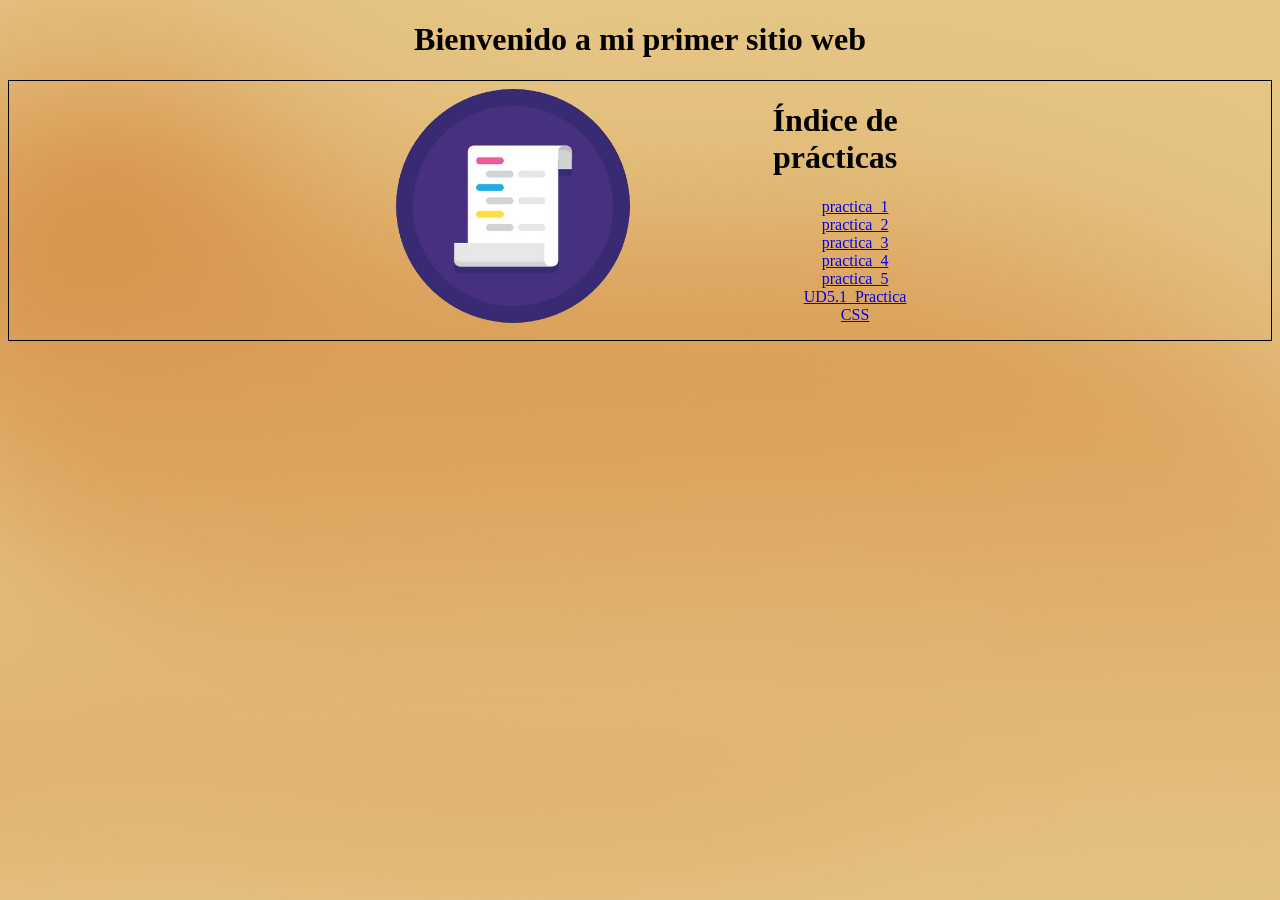
<file: index.html>
<!DOCTYPE html>
<html lang="es">
<head>
    <meta charset="UTF-8">
    <meta name="viewport" content="width=device-width, initial-scale=1.0">
    <title>Índice de prácticas</title>
    <link rel="stylesheet" href="css/estilos_index.css">
</head>
<body>
    <h1 align="center">Bienvenido a mi primer sitio web</h1>
    <div class="contenedor">
        <img src="/img/indice.png" alt="Imagen de indice">

        <div class="indice">
            <h1>Índice de prácticas</h1>
            <ul>
                <li><a href="practica_1.html">practica_1</a></li>
                <li><a href="practica_2.html">practica_2</a></li>
                <li><a href="practica_3.html">practica_3</a></li>
                <li><a href="practica_4.html">practica_4</a></li>
                <li><a href="practica_5.html">practica_5</a></li>
                <li><a href="/5paginas.html">UD5.1_Practica CSS</a></li>
            </ul>
        </div>
    </div>
</body>
</html>
</file>
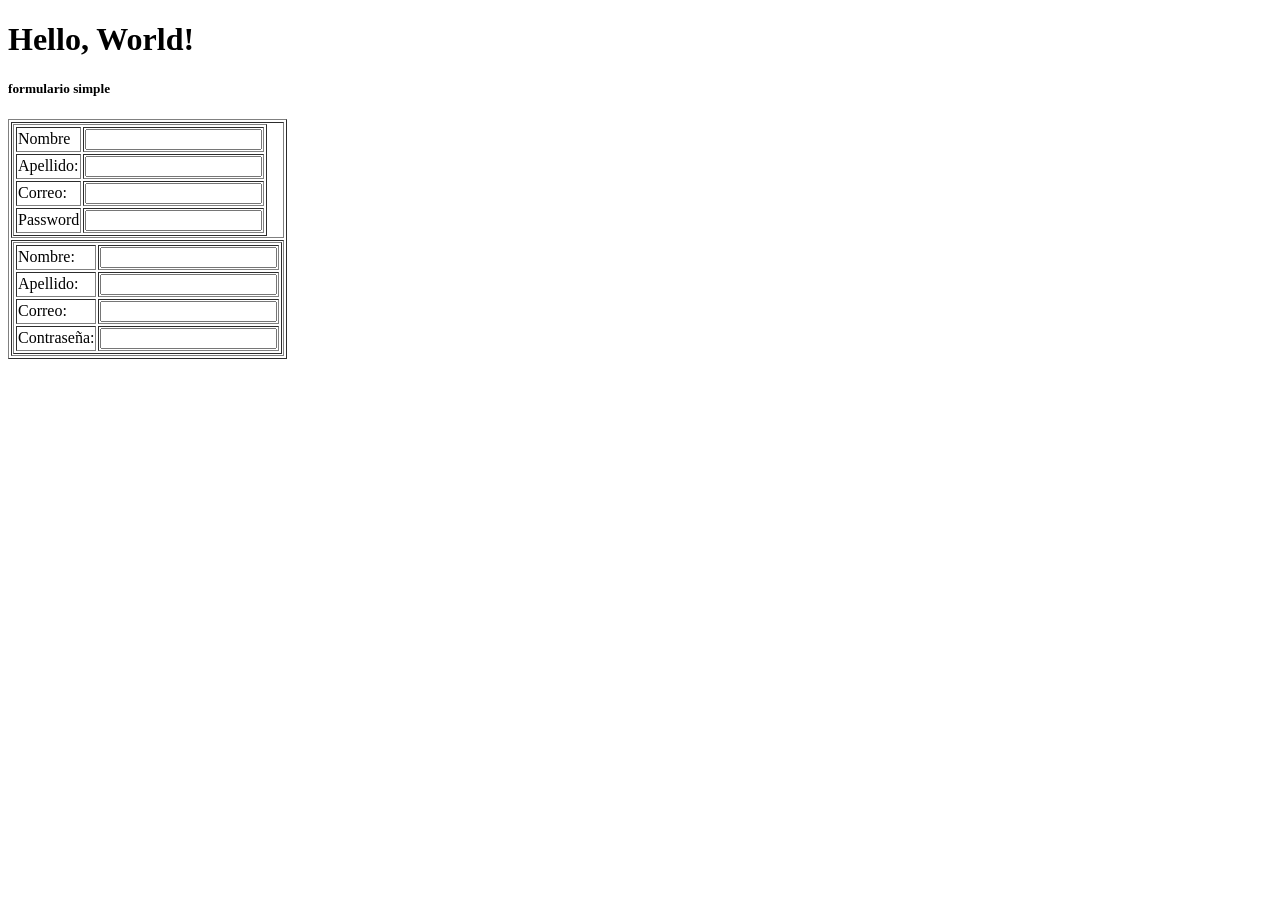
<file: LM_TRI_1/Html/Index.html>
<!DOCTYPE html>
<html lang="en">
<head>
    <meta charset="UTF-8">
    <meta name="viewport" content="width=device-width, initial-scale=1.0">
    <title>Document</title>
</head>
<body>
    <h1>Hello, World!</h1>
    <h5>formulario simple </h5>
    <table border="1px">
        <tr>
            <td>
                <table border="1px">
                <tr>
                    <td>Nombre</td>
                    <td><input type="text" name="nombre"></td>
                </tr>
                <tr>
                    <td>Apellido:</td>
                    <td><input type="text" name="apellido"></td>
                </tr>
                <tr>
                    <td>Correo:</td>
                    <td><input type="email" name="correo"></td>
                </tr>
                <tr>
                    <td>Password</td>
                    <td><input type="password" name="contraseña"></td>
                </tr>
                </table>
            </td>
        </tr>
            <td>
                <table border="1px">
                <tr>
                    <td>Nombre:</td>
                    <td><input type="text" name="nombre"></td>
                </tr>
                <tr>
                    <td>Apellido:</td>
                    <td><input type="text" name="apellido"></td>
                </tr>
                <tr>
                    <td>Correo:</td>
                    <td><input type="email" name="correo"></td>
                </tr>
                <tr>
                    <td>Contraseña:</td>
                    <td><input type="password" name="contraseña"></td>
                </tr>
                </table>
            </td>
    </table>
</body>
</html>
</file>
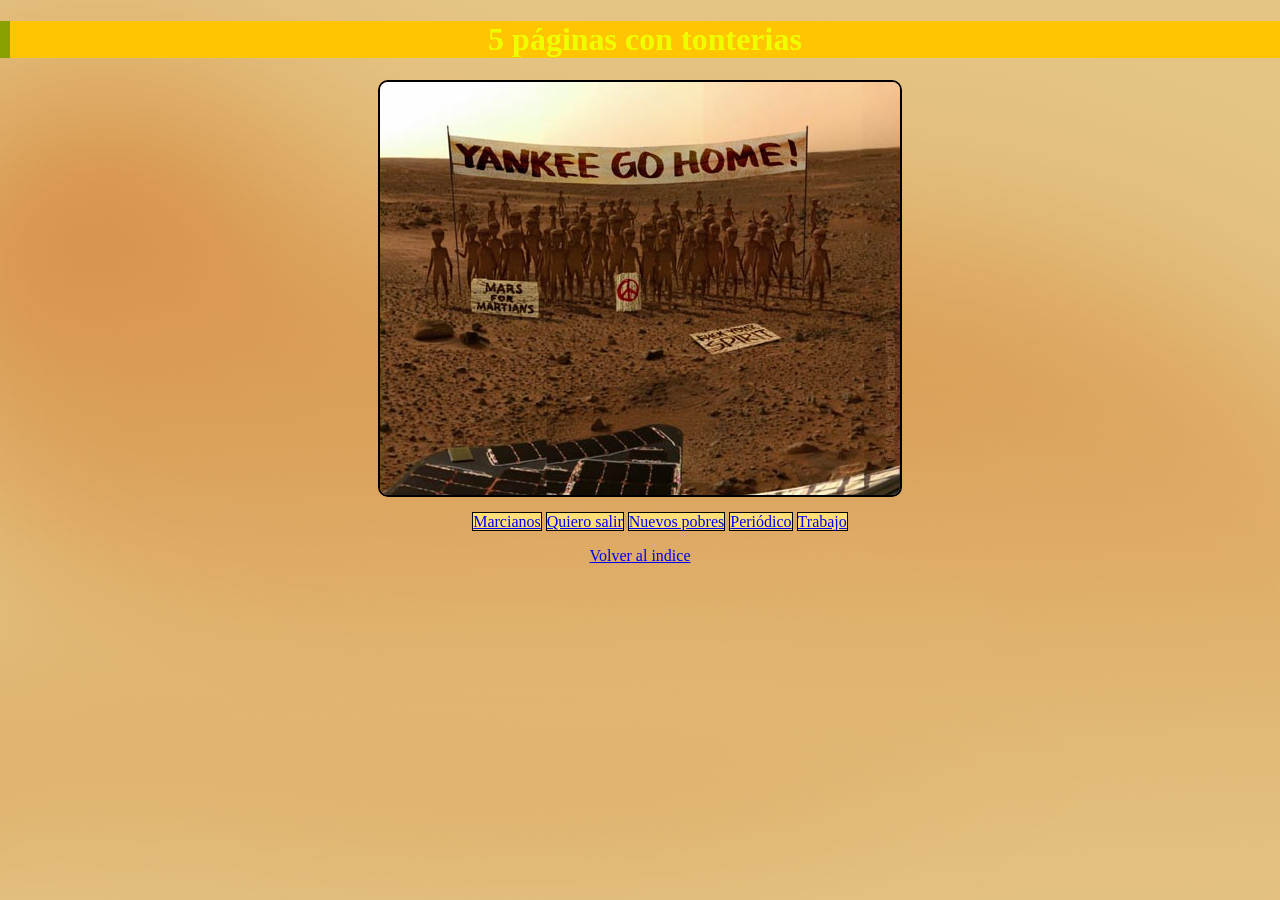
<file: 5paginas.html>
<!DOCTYPE html PUBLIC "-//W3C//DTD XHTML 1.0 Transitional//EN" "http://www.w3.org/TR/xhtml1/DTD/xhtml1-transitional.dtd">
<html xmlns="http://www.w3.org/1999/xhtml">
<head>
<meta http-equiv="Content-Type" content="text/html; charset=utf-8" />
<title>chorradeisions</title>
    <link rel="stylesheet" type="text/css" href="css/estilos.css" />
</head>

<body>
  <div id="header">
    <h1>5 páginas con tonterias </h1>
  </div>
  <div id="content">
    <img src="img/mars_spiritcolor.jpg" alt="marcianos" />
  </div>
  <div id="menu"> 
    <ul>
      <li><a href="marcianos.html">Marcianos</a></li>
      <li><a href="quiero-salir.html">Quiero salir</a></li>
      <li><a href="nuevos-pobres.html">Nuevos pobres</a></li>
      <li><a href="periodico.html">Periódico</a></li>
      <li><a href="trabajo.html">Trabajo</a></li>
    </ul>    
  </div>
  <div id="footer"> 
    <p><a href="index.html">Volver al indice</a></p>
  </div>
</body>
</html>
</file>
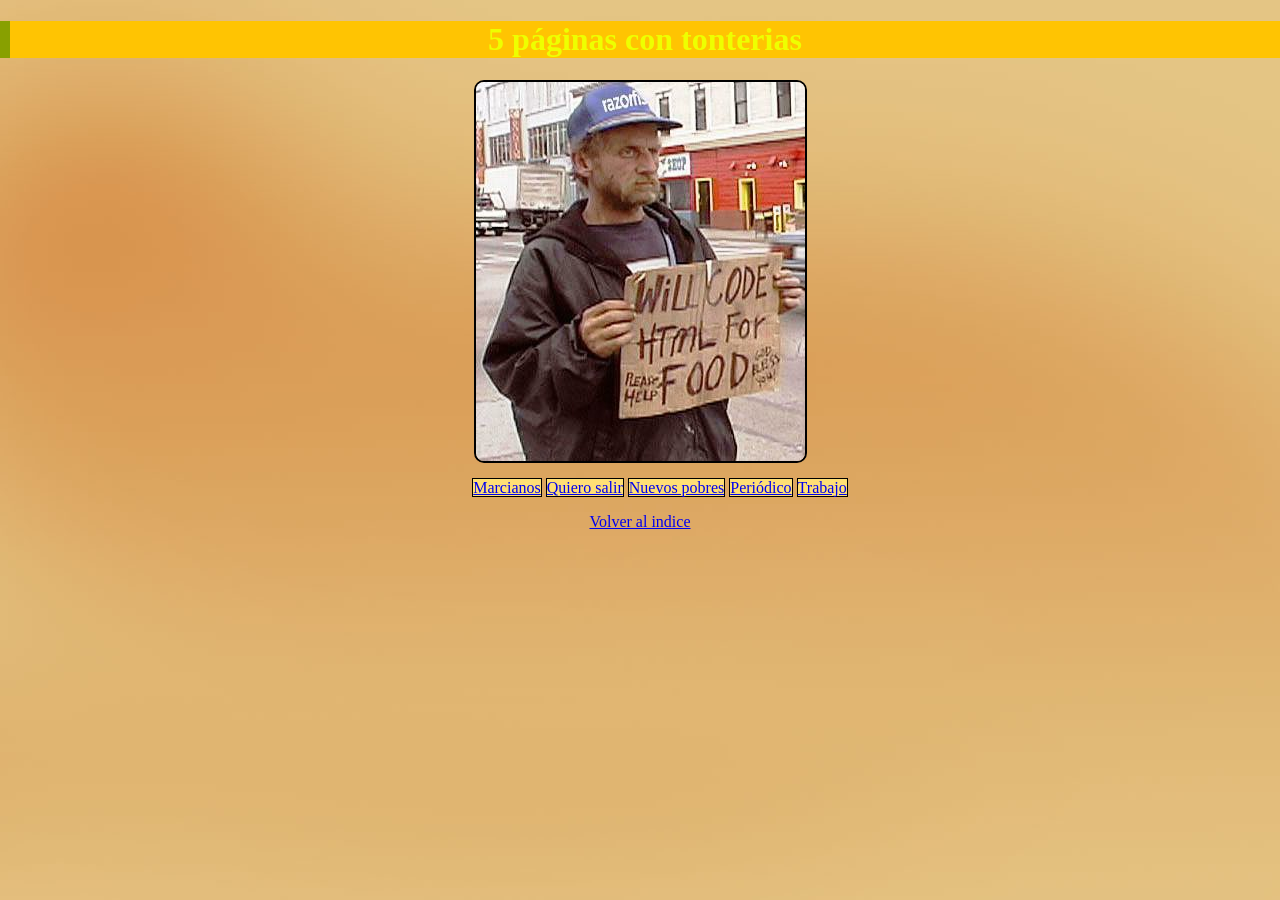
<file: nuevos-pobres.html>
<!DOCTYPE html PUBLIC "-//W3C//DTD XHTML 1.0 Transitional//EN" "http://www.w3.org/TR/xhtml1/DTD/xhtml1-transitional.dtd">
<html xmlns="http://www.w3.org/1999/xhtml">
<head>
<meta http-equiv="Content-Type" content="text/html; charset=utf-8" />
<title>chorradeisions</title>
    <link rel="stylesheet" type="text/css" href="css/estilos.css" />
</head>

<body>
  <div id="header">
    <h1>5 páginas con tonterias </h1>
  </div>
  <div id="content">
    <img src="img/nuevos-pobres.jpg" alt="marcianos" />
  </div>
  <div id="menu"> 
    <ul>
      <li><a href="marcianos.html">Marcianos</a></li>
      <li><a href="quiero-salir.html">Quiero salir</a></li>
      <li><a href="nuevos-pobres.html">Nuevos pobres</a></li>
      <li><a href="periodico.html">Periódico</a></li>
      <li><a href="trabajo.html">Trabajo</a></li>
    </ul>    
  </div>
  <div id="footer"> 
    <p><a href="index.html">Volver al indice</a></p>
  </div>
</body>
</html>
</file>
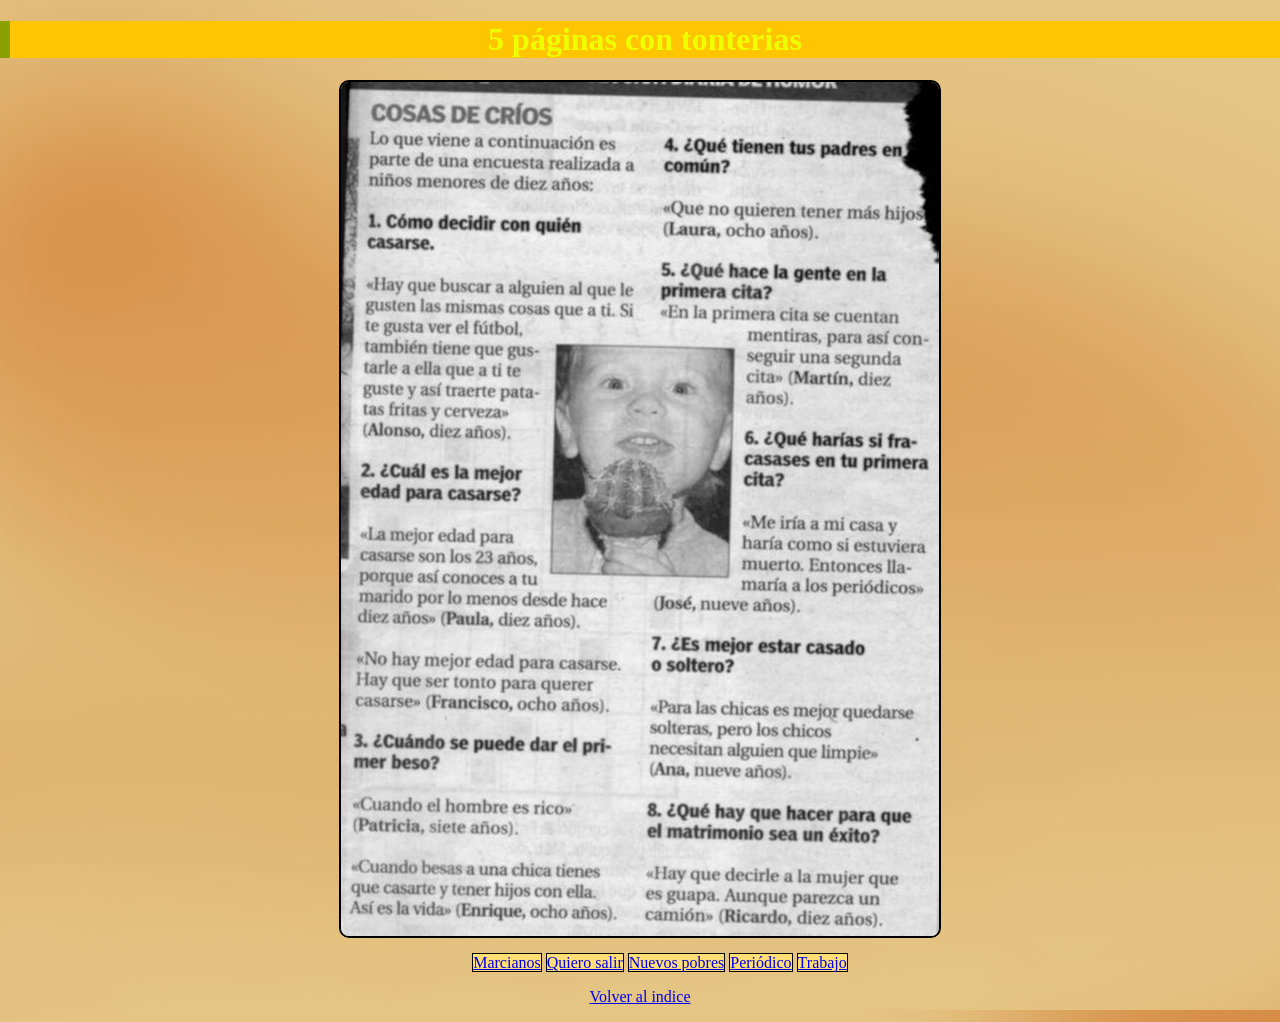
<file: periodico.html>
<!DOCTYPE html PUBLIC "-//W3C//DTD XHTML 1.0 Transitional//EN" "http://www.w3.org/TR/xhtml1/DTD/xhtml1-transitional.dtd">
<html xmlns="http://www.w3.org/1999/xhtml">
<head>
<meta http-equiv="Content-Type" content="text/html; charset=utf-8" />
<title>chorradeisions</title>
    <link rel="stylesheet" type="text/css" href="css/estilos.css" />
</head>

<body>
  <div id="header">
    <h1>5 páginas con tonterias </h1>
  </div>
  <div id="content">
    <img src="img/RecortePeriodico.jpg" alt="marcianos" />
  </div>
  <div id="menu"> 
    <ul>
      <li><a href="marcianos.html">Marcianos</a></li>
      <li><a href="quiero-salir.html">Quiero salir</a></li>
      <li><a href="nuevos-pobres.html">Nuevos pobres</a></li>
      <li><a href="periodico.html">Periódico</a></li>
      <li><a href="trabajo.html">Trabajo</a></li>
    </ul>    
  </div>
  <div id="footer"> 
    <p><a href="index.html">Volver al indice</a></p>
  </div>
</body>
</html>
</file>
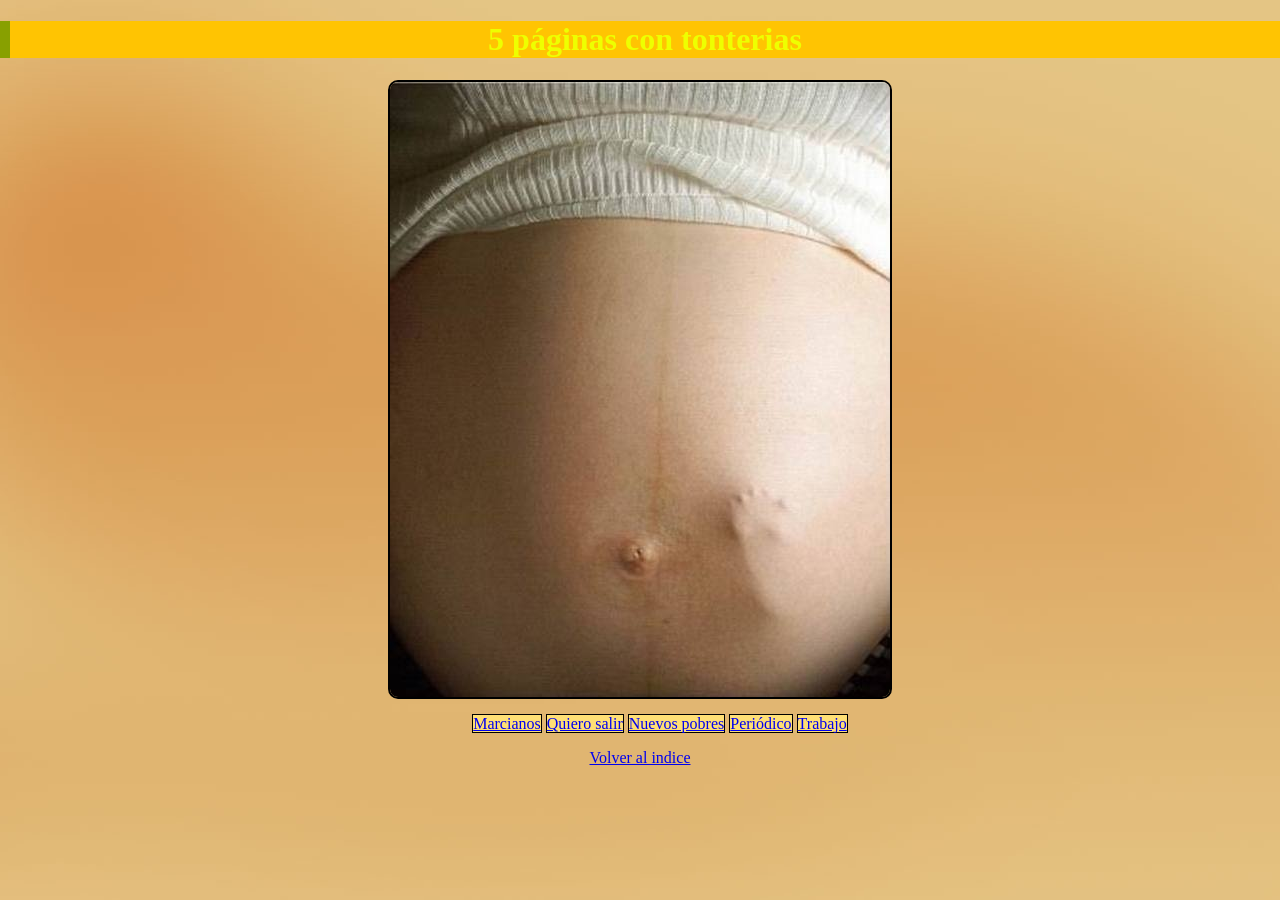
<file: quiero-salir.html>
<!DOCTYPE html PUBLIC "-//W3C//DTD XHTML 1.0 Transitional//EN" "http://www.w3.org/TR/xhtml1/DTD/xhtml1-transitional.dtd">
<html xmlns="http://www.w3.org/1999/xhtml">
<head>
<meta http-equiv="Content-Type" content="text/html; charset=utf-8" />
<title>chorradeisions</title>
    <link rel="stylesheet" type="text/css" href="css/estilos.css" />
</head>

<body>
  <div id="header">
    <h1>5 páginas con tonterias </h1>
  </div>
  <div id="content">
    <img src="img/monica.jpg" alt="marcianos" />
  </div>
  <div id="menu"> 
    <ul>
      <li><a href="marcianos.html">Marcianos</a></li>
      <li><a href="quiero-salir.html">Quiero salir</a></li>
      <li><a href="nuevos-pobres.html">Nuevos pobres</a></li>
      <li><a href="periodico.html">Periódico</a></li>
      <li><a href="trabajo.html">Trabajo</a></li>
    </ul>    
  </div>
  <div id="footer"> 
    <p><a href="index.html">Volver al indice</a></p>
  </div>
</body>
</html>
</file>
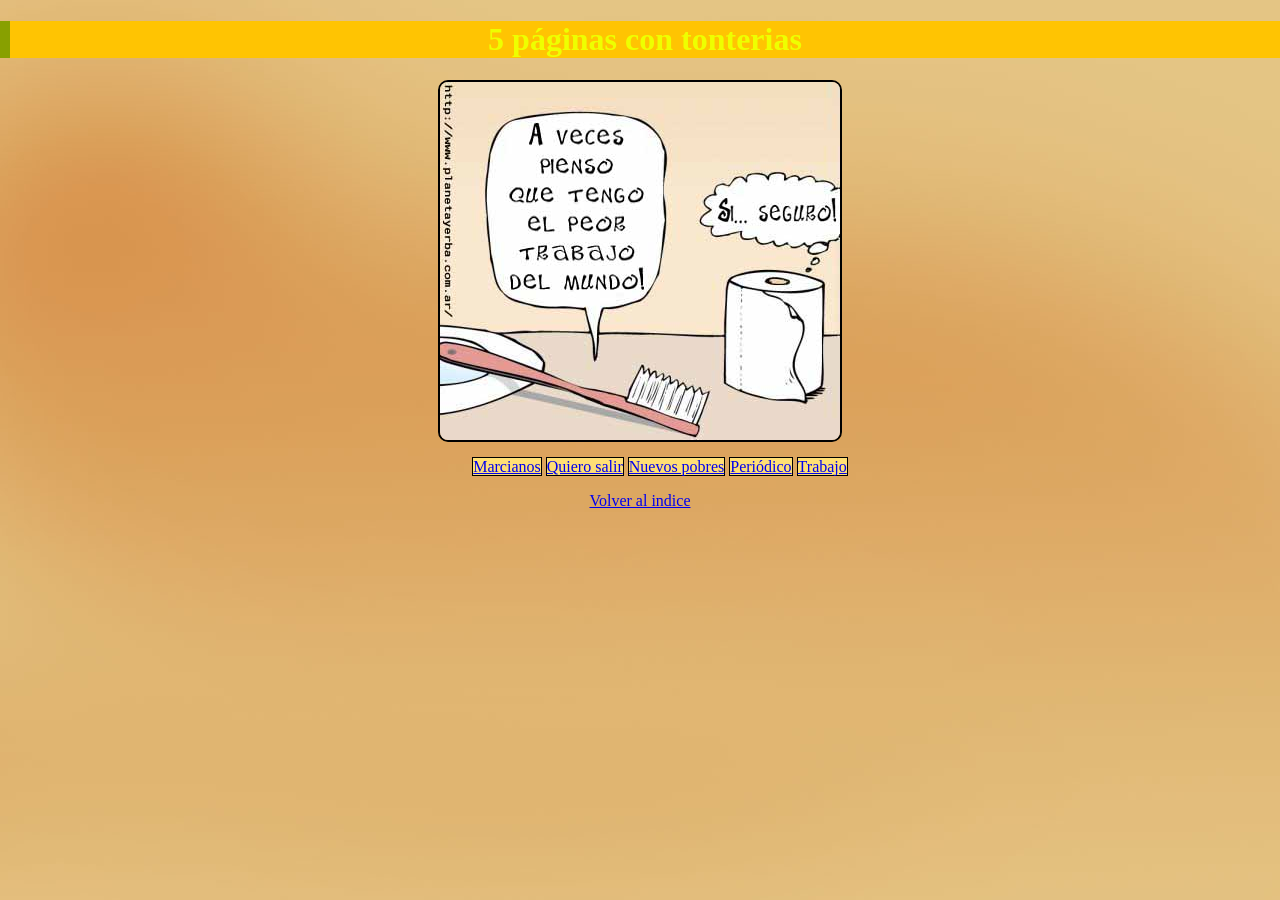
<file: trabajo.html>
<!DOCTYPE html PUBLIC "-//W3C//DTD XHTML 1.0 Transitional//EN" "http://www.w3.org/TR/xhtml1/DTD/xhtml1-transitional.dtd">
<html xmlns="http://www.w3.org/1999/xhtml">
<head>
<meta http-equiv="Content-Type" content="text/html; charset=utf-8" />
<title>chorradeisions</title>
    <link rel="stylesheet" type="text/css" href="css/estilos.css" />
</head>

<body>
  <div id="header">
    <h1>5 páginas con tonterias </h1>
  </div>
  <div id="content">
    <img src="img/trabajo.jpg" alt="marcianos" />
  </div>
  <div id="menu"> 
    <ul>
      <li><a href="marcianos.html">Marcianos</a></li>
      <li><a href="quiero-salir.html">Quiero salir</a></li>
      <li><a href="nuevos-pobres.html">Nuevos pobres</a></li>
      <li><a href="periodico.html">Periódico</a></li>
      <li><a href="trabajo.html">Trabajo</a></li>
    </ul>    
  </div>
  <div id="footer"> 
    <p><a href="index.html">Volver al indice</a></p>
  </div>
</body>
</html>
</file>
<file: css/estilos_index.css>
body {
            min-height: 780px;
            background-image: url("../img/fondo.jpg");
            background-size: cover;

        }
.contenedor {
    box-align: center;
    display: flex;
    align-items: flex-start;
    border: 1px solid #000;
}

.contenedor img {
    width: 250px;
    max-width: 35%;
    margin-left: 30%;
}

.indice {
    text-align: center;
    margin-right: 30%;
    margin-left: 10%;
}

.indice ul {
    list-style: none;
}
</file>
<file: css/estilos.css>
body { 
    margin: 0 auto;
    min-height: 768px; 
    text-align: center; 
    background-image: url("../img/fondo.jpg");
    background-size: cover;
    font-family: "Imperial Script", cursive;
    font-weight: 400;
}
h1 {
    background-color: #ffc402;
    color: #eeff00;
    border-left: 10px solid #88a000;
}

img {
    border-radius: 10px;
    border: 2px solid #000;
} 

ul { 
    list-style: none;
} 

li { 
    border: 1px solid #000;
    display: inline;
    background-color: #ffdf75;
}
</file>
